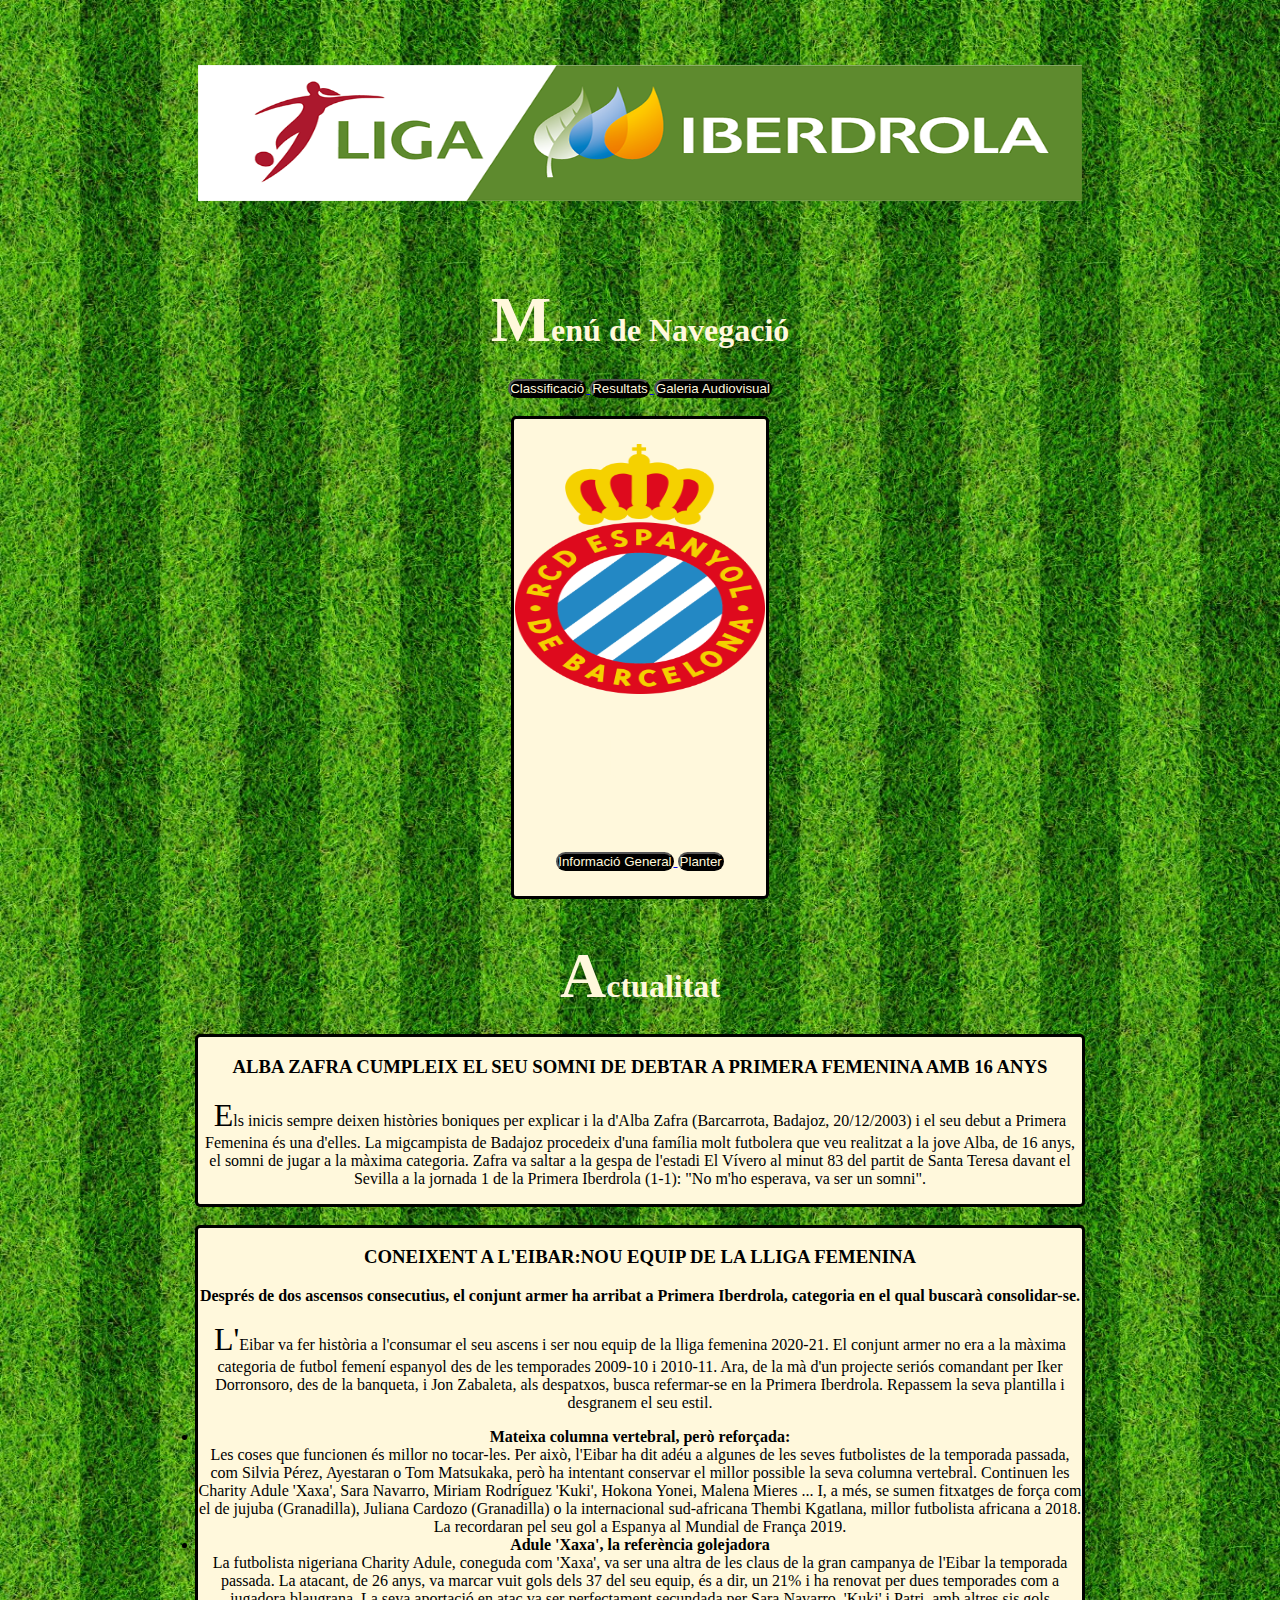
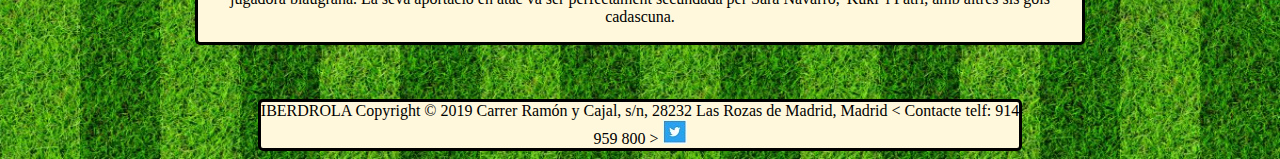
<file: Joshua_webfutbollfem/index.html>
<!DOCTYPE html>
<html lang="ca">
    <head>
        <meta charset="utf-8">
        <title>Primera Iberdrola</title>
        <img src="./img/iberdrola.png" width="70%" height="250" alt="Logo Iberdrola">
        <meta name="description" content="Primera Iberdrola">
        <meta name="viewport" content="width=device-width, initial-scale=1">
        <meta name="keybords" content=" primera iberdrola, futbol femeni" >
        <link rel="stylesheet" type="text/css" href="css/common.css" />
    </head>
    <body>
        <header>
            <h1>Menú de Navegació</h1>
             <nav>
                <a href="web/classif.html">
                    <button>Classificació</button>
                </a>
                <a href="web/resultats.html">
                    <button>Resultats</button>
                </a>
                <a href="web/galeria.html">
                    <button>Galeria Audiovisual</button>
                </a>
            </nav>
        </header>
        <br>
        <main>
            <div class="estilo1">
            <img src="./img/español.png" width="250" height="250" alt="Logo Español">
            <h1>RCD ESPANYOL</h1>
             <nav>
                <a href="web/infogeneral.html">
                    <button>Informació General</button>
                </a>
                <a href="web/planter.html">
                    <button>Planter</button>
                </a>
            </nav>
            </div>
            <br>
            <article>
                
                <h1><b>Actualitat</b></h1>
                <div class="estilo2">
                <h3>ALBA ZAFRA CUMPLEIX EL SEU SOMNI DE DEBTAR A PRIMERA FEMENINA AMB 16 ANYS</h3>
                <section>
                    <p>Els inicis sempre deixen històries boniques per explicar i la d'Alba Zafra 
                        (Barcarrota, Badajoz, 20/12/2003) i el seu debut a Primera Femenina és una
                         d'elles. La migcampista de Badajoz procedeix d'una família molt futbolera 
                         que veu realitzat a la jove Alba, de 16 anys, el somni de jugar a la màxima 
                         categoria. Zafra va saltar a la gespa de l'estadi El Vívero al minut 83 del 
                         partit de Santa Teresa davant el Sevilla a la jornada 1 de la Primera 
                         Iberdrola (1-1): "No m'ho esperava, va ser un somni".</p>
                </section>
                </div>
                <br>
                <div class="estilo2">
                <h3>CONEIXENT A L'EIBAR:NOU EQUIP DE LA LLIGA FEMENINA</h3>
                <section>
                    <b>Després de dos ascensos consecutius, el conjunt armer ha arribat a Primera
                         Iberdrola, categoria en el qual buscarà consolidar-se.</b>
                    <p>L'Eibar va fer història a l'consumar el seu ascens i ser nou equip de la lliga 
                        femenina 2020-21. El conjunt armer no era a la màxima categoria de futbol femení 
                        espanyol des de les temporades 2009-10 i 2010-11. Ara, de la mà d'un projecte
                         seriós comandant per Iker Dorronsoro, des de la banqueta, i Jon Zabaleta, als
                          despatxos, busca refermar-se en la Primera Iberdrola. Repassem la seva plantilla 
                          i desgranem el seu estil.</p>
                          <aside>
                                <ul>
                                    <li><b>Mateixa columna vertebral, però reforçada:</b></li>
                                    Les coses que funcionen és millor no tocar-les. Per això, l'Eibar ha dit 
                                    adéu a algunes de les seves futbolistes de la temporada passada, com 
                                    Silvia Pérez, Ayestaran o Tom Matsukaka, però ha intentant conservar
                                    el millor possible la seva columna vertebral. Continuen les Charity 
                                    Adule 'Xaxa', Sara Navarro, Miriam Rodríguez 'Kuki', Hokona Yonei, 
                                    Malena Mieres ... I, a més, se sumen fitxatges de força com el de 
                                    jujuba (Granadilla), Juliana Cardozo (Granadilla) o la internacional
                                    sud-africana Thembi Kgatlana, millor futbolista africana a 2018.
                                    La recordaran pel seu gol a Espanya al Mundial de França 2019.
                                    <li><b>Adule 'Xaxa', la referència golejadora</b></li>
                                    La futbolista nigeriana Charity Adule, coneguda com 'Xaxa', va ser 
                                    una altra de les claus de la gran campanya de l'Eibar la temporada 
                                    passada. La atacant, de 26 anys, va marcar vuit gols dels 37 del seu
                                     equip, és a dir, un 21% i ha renovat per dues temporades com a jugadora
                                      blaugrana. La seva aportació en atac va ser perfectament secundada
                                       per Sara Navarro, 'Kuki' i Patri, amb altres sis gols cadascuna.
                                </ul>

                          </aside>
                </section>
                </div>
            </article>
        </main>
        <br>
        <br>
        <br>
        <footer>
            <span>IBERDROLA Copyright &copy; 2019</span>
            <span>Carrer Ramón y Cajal, s/n, 28232 Las Rozas de Madrid, Madrid</span>
            <span>&lt; Contacte telf: 914 959 800 &gt;</span>
            <span><a href="https://twitter.com/PrimerIberdrola" target="_blank"><img src="img/twitter.jpg" alt="Twitter Primera Iberdrola"></a></span>

        </footer>
    </body>
</html>
</file>
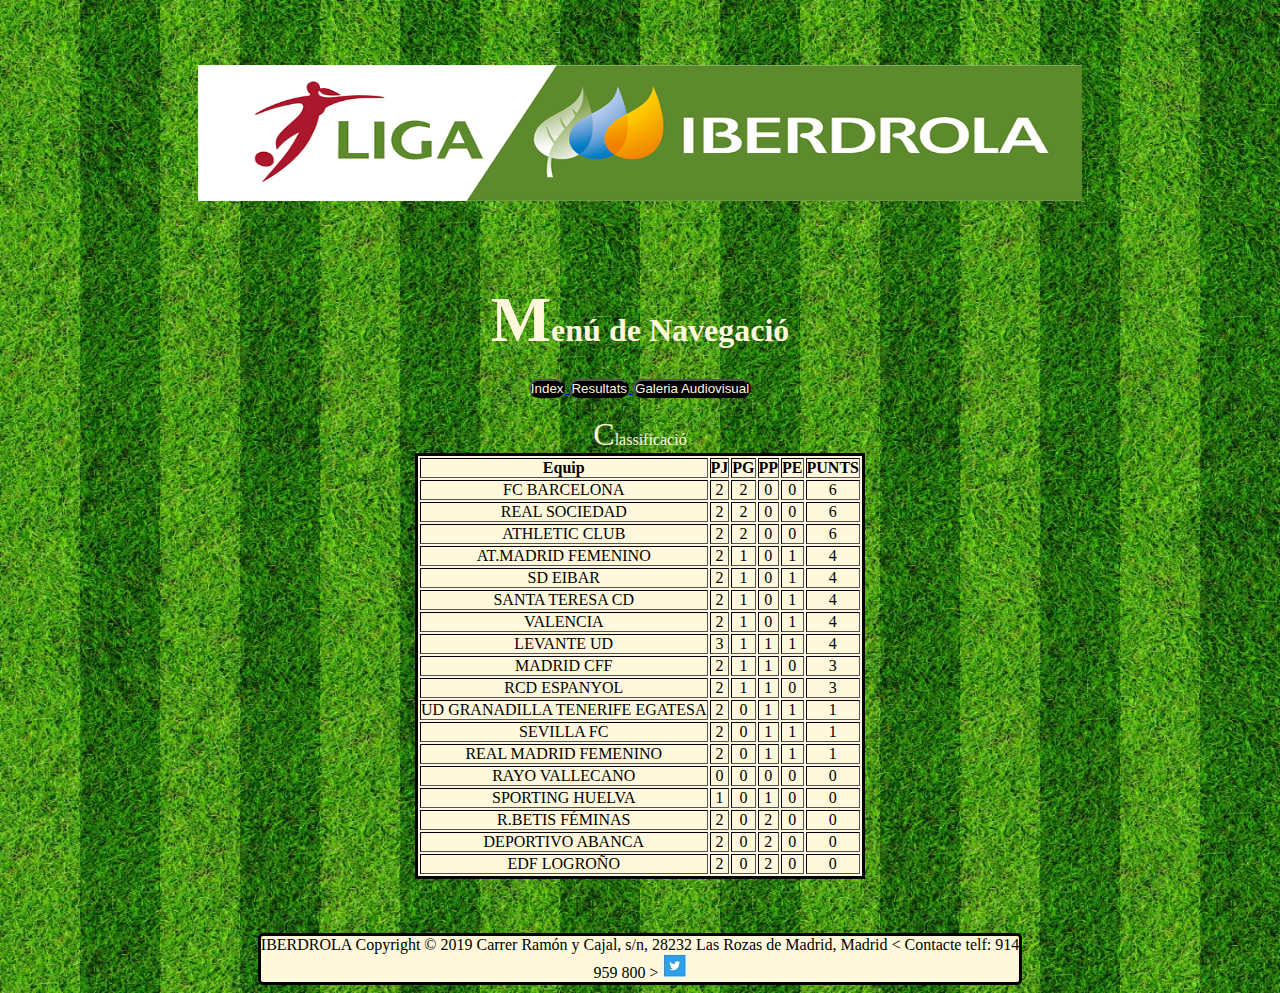
<file: Joshua_webfutbollfem/web/classif.html>
<!DOCTYPE html>
<html lang="ca">
    <head>
        <meta charset="utf-8">
        <title>Primera Iberdrola</title>
        <img src="./../img/iberdrola.png" width="70%" height="250" alt="Logo Iberdrola">
        <meta name="description" content="Classificació">
        <meta name="viewport" content="width=device-width, initial-scale=1">
        <meta name="keybords" content=" primera iberdrola, futbol femeni, classificació iberdrola" >
        <link rel="stylesheet" type="text/css" href="../css/common.css"/>
    </head>
    <body>
        <header>
            <h1>Menú de Navegació</h1>
             <nav>
                <a href="../index.html">
                    <button>Index</button>
                </a>
                <a href="resultats.html">
                    <button>Resultats</button>
                </a>
                <a href="galeria.html">
                    <button>Galeria Audiovisual</button>
                </a>
            </nav>
        </header>
        <br>
        <main>
           <table border="1">
               <caption>Classificació</caption>
               <thead>
                   <tr>
                    <th>Equip</th>
                    <th>PJ</th>
                    <th>PG</th>
                    <th>PP</th>
                    <th>PE</th>
                    <th>PUNTS</th>
                   </tr>
                </thead>
                <tbody>
                    <tr>
                        <td>FC BARCELONA</td>
                        <td>2</td>
                        <td>2</td>
                        <td>0</td>
                        <td>0</td>
                        <td>6</td>
                    </tr>
                    <tr>
                        <td>REAL SOCIEDAD</td>
                        <td>2</td>
                        <td>2</td>
                        <td>0</td>
                        <td>0</td>
                        <td>6</td>
                    </tr>
                    <tr>
                        <td>ATHLETIC CLUB</td>
                        <td>2</td>
                        <td>2</td>
                        <td>0</td>
                        <td>0</td>
                        <td>6</td>
                    </tr>
                    <tr>
                        <td>AT.MADRID FEMENINO</td>
                        <td>2</td>
                        <td>1</td>
                        <td>0</td>
                        <td>1</td>
                        <td>4</td>
                    </tr>
                    <tr>
                        <td>SD EIBAR</td>
                        <td>2</td>
                        <td>1</td>
                        <td>0</td>
                        <td>1</td>
                        <td>4</td>
                    </tr>
                    <tr>
                        <td>SANTA TERESA CD</td>
                        <td>2</td>
                        <td>1</td>
                        <td>0</td>
                        <td>1</td>
                        <td>4</td>
                    </tr>
                    <tr>
                        <td>VALENCIA</td>
                        <td>2</td>
                        <td>1</td>
                        <td>0</td>
                        <td>1</td>
                        <td>4</td>
                    </tr>
                    <tr>
                        <td>LEVANTE UD</td>
                        <td>3</td>
                        <td>1</td>
                        <td>1</td>
                        <td>1</td>
                        <td>4</td>
                    </tr>
                    <tr>
                        <td>MADRID CFF</td>
                        <td>2</td>
                        <td>1</td>
                        <td>1</td>
                        <td>0</td>
                        <td>3</td>
                    </tr>
                    <tr>
                        <td>RCD ESPANYOL</td>
                        <td>2</td>
                        <td>1</td>
                        <td>1</td>
                        <td>0</td>
                        <td>3</td>
                    </tr>
                    <tr>
                        <td>UD GRANADILLA TENERIFE EGATESA</td>
                        <td>2</td>
                        <td>0</td>
                        <td>1</td>
                        <td>1</td>
                        <td>1</td>
                    </tr>
                    <tr>
                        <td>SEVILLA FC</td>
                        <td>2</td>
                        <td>0</td>
                        <td>1</td>
                        <td>1</td>
                        <td>1</td>
                    </tr>
                    <tr>
                        <td>REAL MADRID FEMENINO</td>
                        <td>2</td>
                        <td>0</td>
                        <td>1</td>
                        <td>1</td>
                        <td>1</td>
                    </tr>
                    <tr>
                        <td>RAYO VALLECANO</td>
                        <td>0</td>
                        <td>0</td>
                        <td>0</td>
                        <td>0</td>
                        <td>0</td>
                    </tr>
                    <tr>
                        <td>SPORTING HUELVA</td>
                        <td>1</td>
                        <td>0</td>
                        <td>1</td>
                        <td>0</td>
                        <td>0</td>
                    </tr>
                    <tr>
                        <td>R.BETIS FÉMINAS</td>
                        <td>2</td>
                        <td>0</td>
                        <td>2</td>
                        <td>0</td>
                        <td>0</td>
                    </tr>
                    <tr>
                        <td>DEPORTIVO ABANCA</td>
                        <td>2</td>
                        <td>0</td>
                        <td>2</td>
                        <td>0</td>
                        <td>0</td>
                    </tr>
                    <tr>
                        <td>EDF LOGROÑO</td>
                        <td>2</td>
                        <td>0</td>
                        <td>2</td>
                        <td>0</td>
                        <td>0</td>
                    </tr>
                </tbody>
           </table>
        </main>
        <br>
        <br>
        <br>
        <footer>
            <span>IBERDROLA Copyright &copy; 2019</span>
            <span>Carrer Ramón y Cajal, s/n, 28232 Las Rozas de Madrid, Madrid</span>
            <span>&lt; Contacte telf: 914 959 800 &gt;</span>
            <span><a href="https://twitter.com/PrimerIberdrola" target="_blank"><img src="../img/twitter.jpg" alt="Twitter Primera Iberdrola"></a></span>

        </footer>
    </body>
</html>
</file>
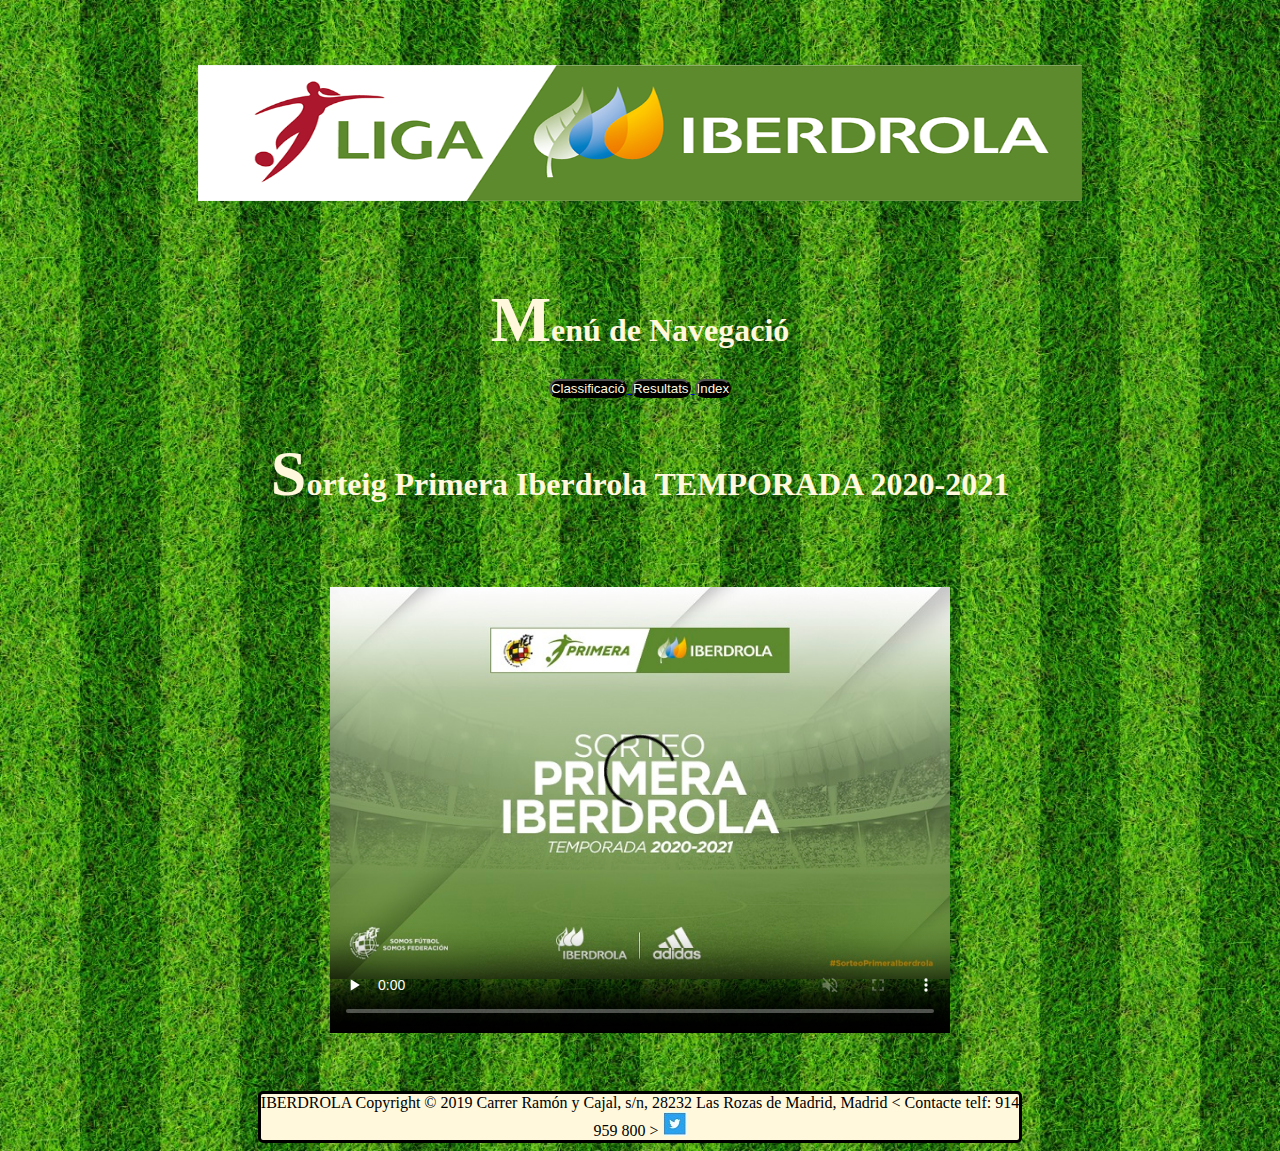
<file: Joshua_webfutbollfem/web/galeria.html>
<!DOCTYPE html>
<html lang="ca">
    <head>
        <meta charset="utf-8">
        <title>Primera Iberdrola</title>
        <img src="./../img/iberdrola.png" width="70%" height="250" alt="Logo Iberdrola">
        <meta name="description" content="Galeria">
        <meta name="viewport" content="width=device-width, initial-scale=1">
        <meta name="keybords" content=" primera iberdrola, futbol femeni" >
        <link rel="stylesheet" type="text/css" href="../css/common.css"/>
    </head>
    <body>
        <header>
            <h1>Menú de Navegació</h1>
             <nav>
                <a href="classif.html">
                    <button>Classificació</button>
                </a>
                <a href="resultats.html">
                    <button>Resultats</button>
                </a>
                <a href="../index.html">
                    <button>Index</button>
                </a>
            </nav>
        </header>
        <br>
        <main>
            <h1>Sorteig Primera Iberdrola TEMPORADA 2020-2021</h1>
            <video src="../video/Sorteo.mp4" controls loop muted preload="none" poster="../img/videofutbol.png" height="500" width="620"></video>
        </main>
        <br>
        <br>
        <br>
        <footer>
            <span>IBERDROLA Copyright &copy; 2019</span>
            <span>Carrer Ramón y Cajal, s/n, 28232 Las Rozas de Madrid, Madrid</span>
            <span>&lt; Contacte telf: 914 959 800 &gt;</span>
            <span><a href="https://twitter.com/PrimerIberdrola" target="_blank"><img src="../img/twitter.jpg" alt="Twitter Primera Iberdrola"></a></span>

        </footer>
    </body>
</html>
</file>
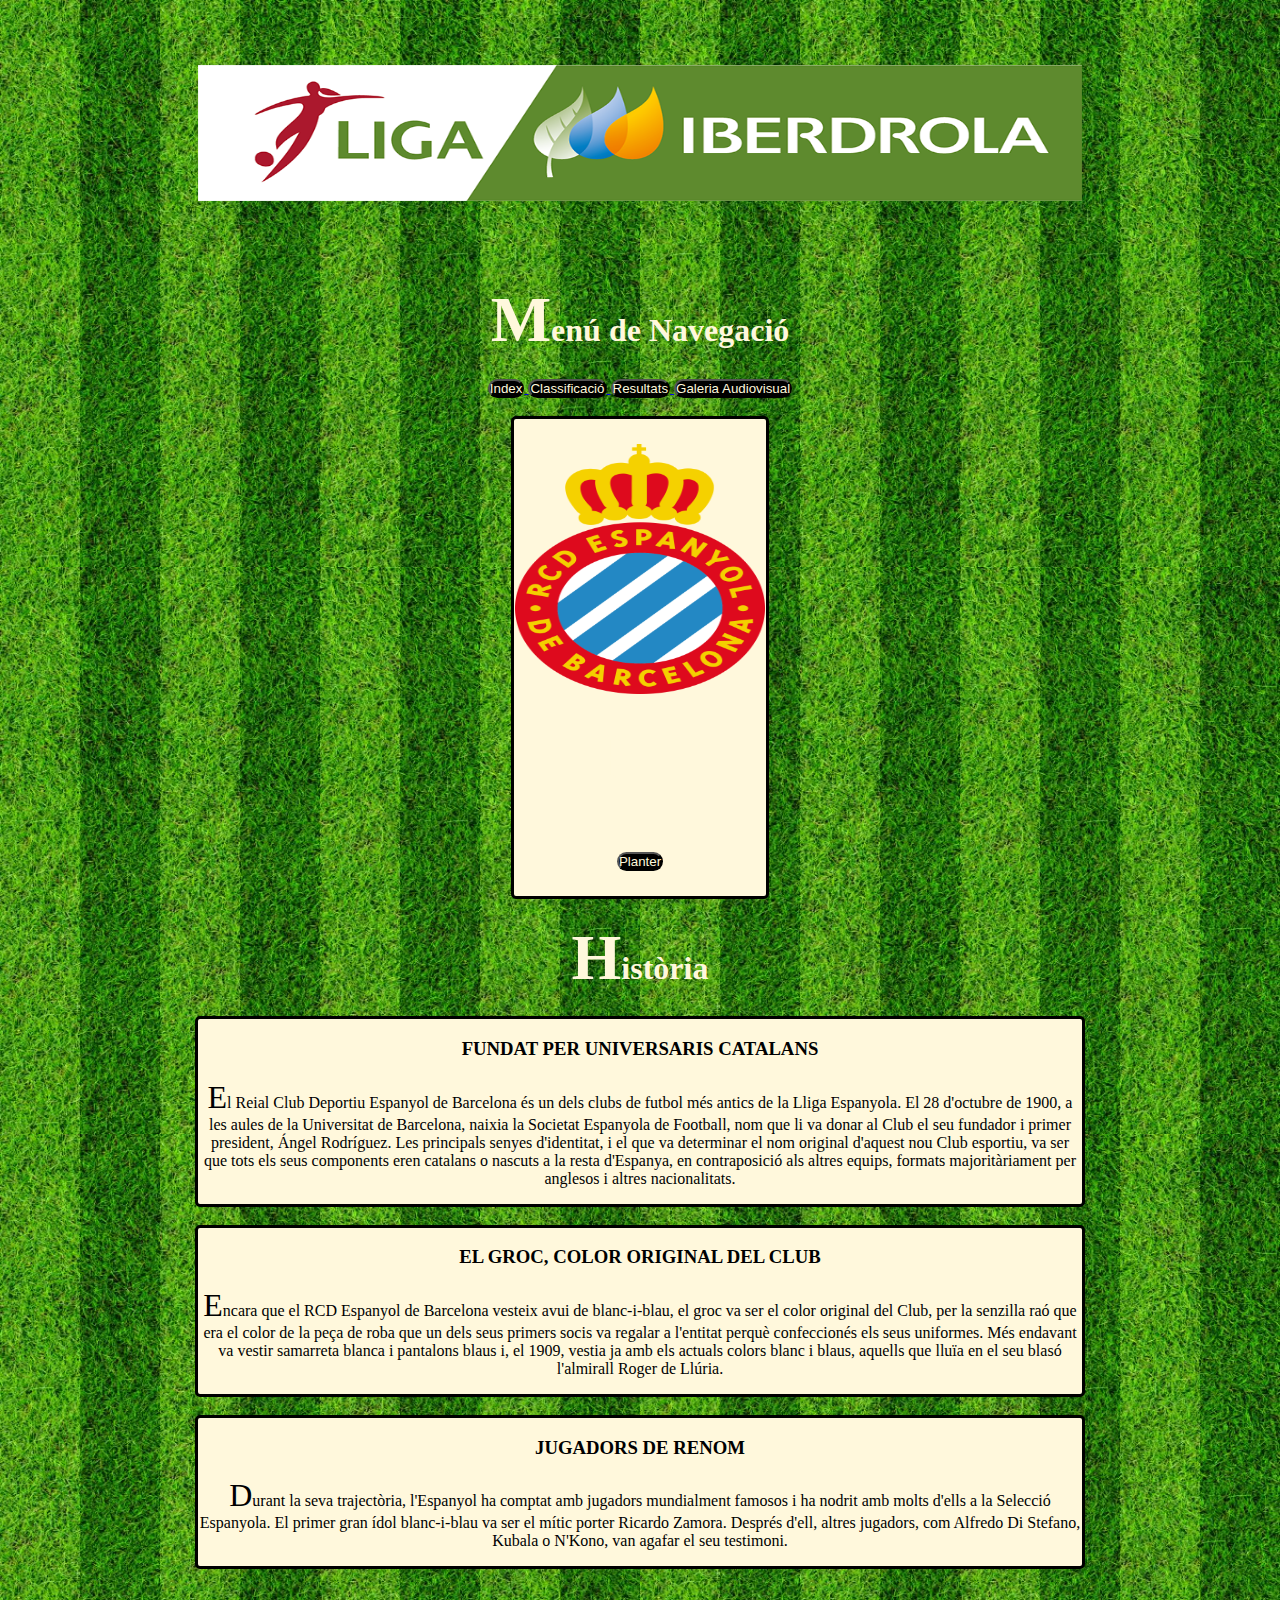
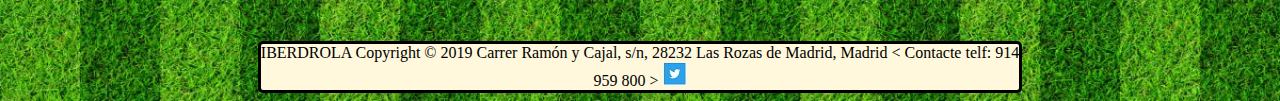
<file: Joshua_webfutbollfem/web/infogeneral.html>
<!DOCTYPE html>
<html lang="ca">
    <head>
        <meta charset="utf-8">
        <title>Primera Iberdrola</title>
        <img src="./../img/iberdrola.png" width="70%" height="250" alt="Logo Iberdrola">
        <meta name="description" content="Primera Iberdrola">
        <meta name="viewport" content="width=device-width, initial-scale=1">
        <meta name="keybords" content=" primera iberdrola, futbol femeni" >
        <link rel="stylesheet" type="text/css" href="../css/common.css"/>
    </head>
    <body>
        <header>
            <h1>Menú de Navegació</h1>
             <nav>
                <a href="../index.html">
                    <button>Index</button>
                </a>
                <a href="classif.html">
                    <button>Classificació</button>
                </a>
                <a href="resultats.html">
                    <button>Resultats</button>
                </a>
                <a href="galeria.html">
                    <button>Galeria Audiovisual</button>
                </a>
            </nav>
        </header>
        <br>
        <main>
            <div class="estilo1">
            <img src="./../img/español.png" width="250" height="250" alt="Logo Español">
            <h1>RCD ESPANYOL</h1>
             <nav>
                <a href="planter.html">
                    <button>Planter</button>
                </a>
             </nav>
            </div>
             <article>
                <h1><b>Història</b></h1>
                <div class="estilo2">
                <h3>FUNDAT PER UNIVERSARIS CATALANS</h3>
                <section>
                    <p>El Reial Club Deportiu Espanyol de Barcelona és un dels clubs de futbol més
                         antics de la Lliga Espanyola. El 28 d'octubre de 1900, a les aules de la 
                         Universitat de Barcelona, naixia la Societat Espanyola de Football, nom 
                         que li va donar al Club el seu fundador i primer president, Ángel Rodríguez.
                          Les principals senyes d'identitat, i el que va determinar el nom original 
                          d'aquest nou Club esportiu, va ser que tots els seus components eren 
                          catalans o nascuts a la resta d'Espanya, en contraposició als altres 
                          equips, formats majoritàriament per anglesos i altres nacionalitats.</p>
                </section>
                </div>
                <br>
                <div class="estilo2">
                <h3>EL GROC, COLOR ORIGINAL DEL CLUB</h3>
                <section>
                    <p>Encara que el RCD Espanyol de Barcelona vesteix avui de blanc-i-blau, el groc
                         va ser el color original del Club, per la senzilla raó que era el color de 
                         la peça de roba que un dels seus primers socis va regalar a l'entitat perquè 
                         confeccionés els seus uniformes. Més endavant va vestir samarreta blanca i 
                         pantalons blaus i, el 1909, vestia ja amb els actuals colors blanc i blaus, 
                         aquells que lluïa en el seu blasó l'almirall Roger de Llúria.</p>
                </section>
                </div>
                <br>
                <div class="estilo2">
                <h3>JUGADORS DE RENOM</h3>
                <section>
                    <p>Durant la seva trajectòria, l'Espanyol ha comptat amb jugadors mundialment 
                        famosos i ha nodrit amb molts d'ells a la Selecció Espanyola. El primer gran 
                        ídol blanc-i-blau va ser el mític porter Ricardo Zamora. Després d'ell, altres 
                        jugadors, com Alfredo Di Stefano, Kubala o N'Kono, van agafar el seu testimoni.</p>
                </section>
                </div>
            </article>
            <br>
        </main>
        <br>
        <br>
        <br>
        <footer>
            <span>IBERDROLA Copyright &copy; 2019</span>
            <span>Carrer Ramón y Cajal, s/n, 28232 Las Rozas de Madrid, Madrid</span>
            <span>&lt; Contacte telf: 914 959 800 &gt;</span>
            <span><a href="https://twitter.com/PrimerIberdrola" target="_blank"><img src="../img/twitter.jpg" alt="Twitter Primera Iberdrola"></a></span>

        </footer>
    </body>
</html>
</file>
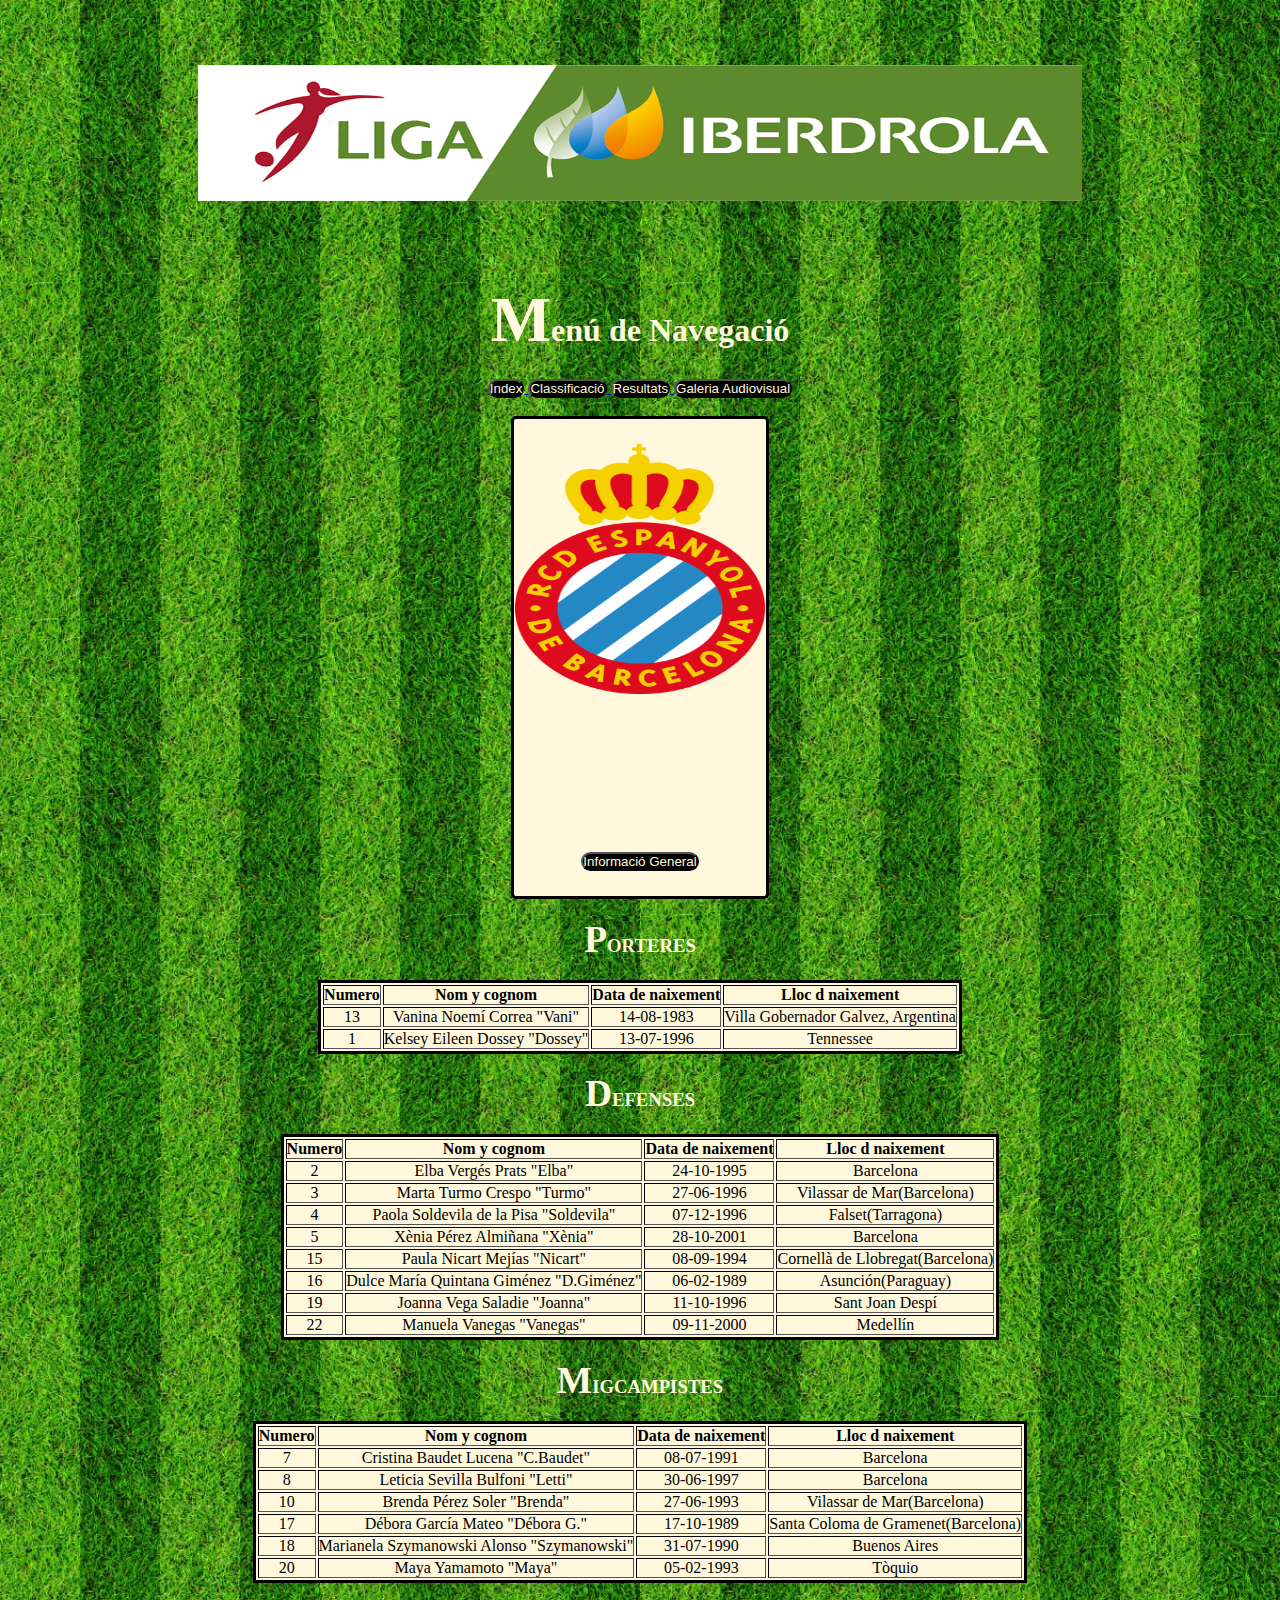
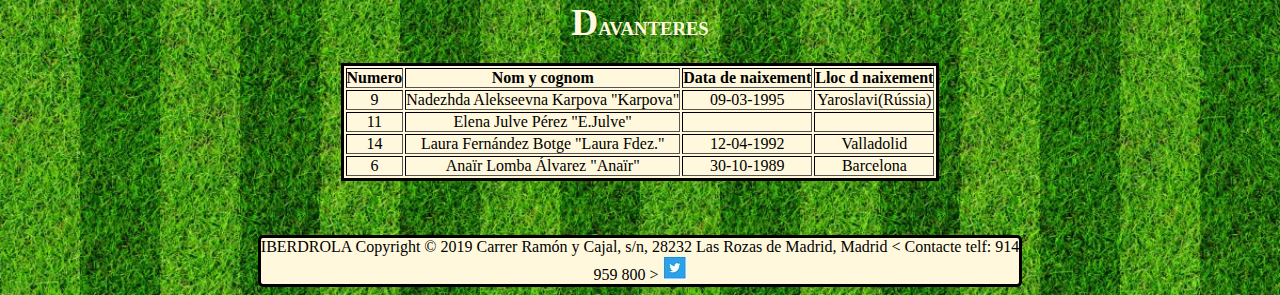
<file: Joshua_webfutbollfem/web/planter.html>
<!DOCTYPE html>
<html lang="ca">
    <head>
        <meta charset="utf-8">
        <title>Primera Iberdrola</title>
        <img src="./../img/iberdrola.png" width="70%" height="250" alt="Logo Iberdrola">
        <meta name="description" content="Planter Espanyol FC">
        <meta name="viewport" content="width=device-width, initial-scale=1">
        <meta name="keybords" content=" primera iberdrola, futbol femeni, planter español fc" >
        <link rel="stylesheet" type="text/css" href="../css/common.css"/>
        <link rel="stylesheet" type="text/css" href="../css/planter.css"/>
    </head>
    <body>
        <header>
            <h1>Menú de Navegació</h1>
             <nav>
                <a href="../index.html">
                    <button>Index</button>
                </a>
                <a href="classif.html">
                    <button>Classificació</button>
                </a>
                <a href="resultats.html">
                    <button>Resultats</button>
                </a>
                <a href="galeria.html">
                    <button>Galeria Audiovisual</button>
                </a>
            </nav>
        </header>
        <br>
        <main>
            <div class="estilo1">
            <img src="./../img/español.png" width="250" height="250" alt="Logo Español">
            <h1>RCD ESPANYOL</h1>
             <nav>
                <a href="infogeneral.html">
                    <button>Informació General</button>
                </a>
             </nav>
            </div>
             <h3>PORTERES</h3>
             <table border="1">
                <thead>
                    <tr>
                        <th>Numero</th>
                        <th>Nom y cognom</th>
                        <th>Data de naixement</th>
                        <th>Lloc d naixement</th>
                    </tr>
                 </thead>
                 <tbody>
                     <tr>
                         <td>13</td>
                         <td>Vanina Noemí Correa "Vani"</td>
                         <td>14-08-1983</td>
                         <td>Villa Gobernador Galvez, Argentina</td>
                    </tr>
                     <tr>
                         <td>1</td>
                         <td>Kelsey Eileen Dossey "Dossey"</td>
                         <td>13-07-1996</td>
                         <td>Tennessee</td>
                    </tr>
                 </tbody>
            </table>
            <h3>DEFENSES</h3>
             <table border="1">
                <thead>
                    <tr>
                        <th>Numero</th>
                        <th>Nom y cognom</th>
                        <th>Data de naixement</th>
                        <th>Lloc d naixement</th>
                    </tr>
                 </thead>
                 <tbody>
                     <tr>
                         <td>2</td>
                         <td>Elba Vergés Prats "Elba"</td>
                         <td>24-10-1995</td>
                         <td>Barcelona</td>
                    </tr>
                    <tr>
                        <td>3</td>
                        <td>Marta Turmo Crespo "Turmo"</td>
                        <td>27-06-1996</td>
                        <td>Vilassar de Mar(Barcelona)</td>
                    </tr>
                    <tr>
                       <td>4</td>
                       <td>Paola Soldevila de la Pisa "Soldevila"</td>
                       <td>07-12-1996</td>
                       <td>Falset(Tarragona)</td>
                    </tr>
                    <tr>
                      <td>5</td>
                      <td>Xènia Pérez Almiñana "Xènia"</td>
                      <td>28-10-2001</td>
                      <td>Barcelona</td>
                    </tr>
                    <tr>
                       <td>15</td>
                       <td>Paula Nicart Mejías "Nicart"</td>
                       <td>08-09-1994</td>
                       <td>Cornellà de Llobregat(Barcelona)</td>
                    </tr>
                    <tr>
                       <td>16</td>
                       <td>Dulce María Quintana Giménez "D.Giménez"</td>
                       <td>06-02-1989</td>
                       <td>Asunción(Paraguay)</td>
                    </tr>
                    <tr>
                        <td>19</td>
                        <td>Joanna Vega Saladie "Joanna"</td>
                        <td>11-10-1996</td>
                        <td>Sant Joan Despí</td>
                    </tr>
                    <tr>
                        <td>22</td>
                        <td>Manuela Vanegas "Vanegas"</td>
                        <td>09-11-2000</td>
                        <td>Medellín</td>
                    </tr>
                 </tbody>
            </table>
            <h3>MIGCAMPISTES</h3>
             <table border="1">
                <thead>
                    <tr>
                        <th>Numero</th>
                        <th>Nom y cognom</th>
                        <th>Data de naixement</th>
                        <th>Lloc d naixement</th>
                    </tr>
                 </thead>
                 <tbody>
                    <tr>
                         <td>7</td>
                         <td>Cristina Baudet Lucena "C.Baudet"</td>
                         <td>08-07-1991</td>
                         <td>Barcelona</td>
                    </tr>
                    <tr>
                         <td>8</td>
                         <td>Leticia Sevilla Bulfoni "Letti"</td>
                         <td>30-06-1997</td>
                         <td>Barcelona</td>
                    </tr>
                    <tr>
                        <td>10</td>
                        <td>Brenda Pérez Soler "Brenda"</td>
                        <td>27-06-1993</td>
                        <td>Vilassar de Mar(Barcelona)</td>
                    </tr>
                    <tr>
                       <td>17</td>
                       <td>Débora García Mateo "Débora G."</td>
                       <td>17-10-1989</td>
                       <td>Santa Coloma de Gramenet(Barcelona)</td>
                    </tr>
                    <tr>
                      <td>18</td>
                      <td>Marianela Szymanowski Alonso "Szymanowski"</td>
                      <td>31-07-1990</td>
                      <td>Buenos Aires</td>
                    </tr>
                    <tr>
                     <td>20</td>
                     <td>Maya Yamamoto "Maya"</td>
                     <td>05-02-1993</td>
                     <td>Tòquio</td>
                    </tr>
                 </tbody>
            </table>
            <h3>DAVANTERES</h3>
             <table border="1">
                <thead>
                    <tr>
                        <th>Numero</th>
                        <th>Nom y cognom</th>
                        <th>Data de naixement</th>
                        <th>Lloc d naixement</th>
                    </tr>
                 </thead>
                 <tbody>
                    <tr>
                         <td>9</td>
                         <td>Nadezhda Alekseevna Karpova "Karpova"</td>
                         <td>09-03-1995</td>
                         <td>Yaroslavi(Rússia)</td>
                    </tr>
                    <tr>
                         <td>11</td>
                         <td>Elena Julve Pérez "E.Julve"</td>
                         <td></td>
                         <td></td>
                    </tr>
                    <tr>
                        <td>14</td>
                        <td>Laura Fernández Botge "Laura Fdez."</td>
                        <td>12-04-1992</td>
                        <td>Valladolid</td>
                    </tr>
                    <tr>
                       <td>6</td>
                       <td>Anaïr Lomba Álvarez "Anaïr"</td>
                       <td>30-10-1989</td>
                       <td>Barcelona</td>
                  </tr>
                 </tbody>
            </table>
        </main>
        <br>
        <br>
        <br>
        <footer>
            <span>IBERDROLA Copyright &copy; 2019</span>
            <span>Carrer Ramón y Cajal, s/n, 28232 Las Rozas de Madrid, Madrid</span>
            <span>&lt; Contacte telf: 914 959 800 &gt;</span>
            <span><a href="https://twitter.com/PrimerIberdrola" target="_blank"><img src="../img/twitter.jpg" alt="Twitter Primera Iberdrola"></a></span>

        </footer>
    </body>
</html>
</file>
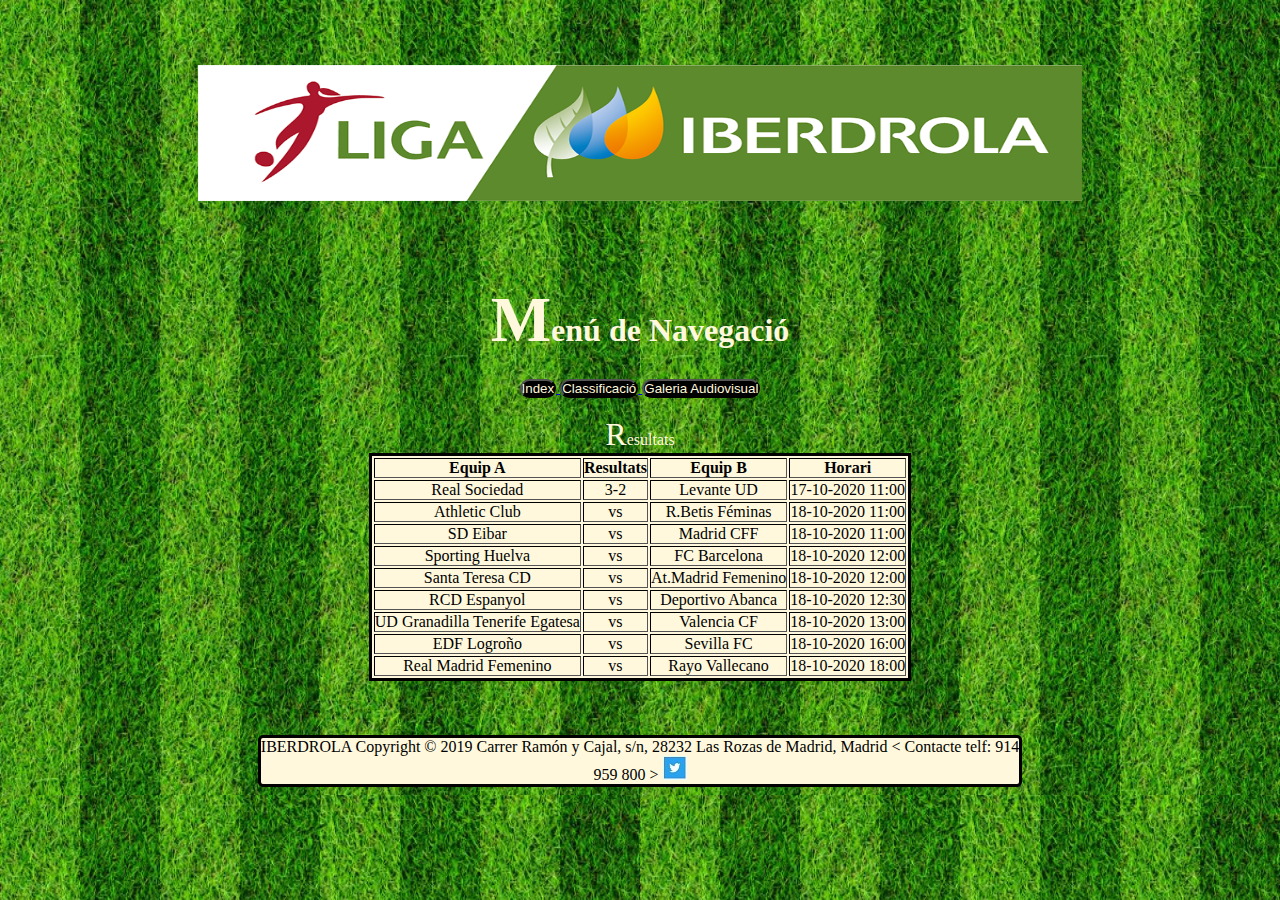
<file: Joshua_webfutbollfem/web/resultats.html>
<!DOCTYPE html>
<html lang="ca">
    <head>
        <meta charset="utf-8">
        <title>Primera Iberdrola</title>
        <img src="./../img/iberdrola.png" width="70%" height="250" alt="Logo Iberdrola">
        <meta name="description" content="Resultats">
        <meta name="viewport" content="width=device-width, initial-scale=1">
        <meta name="keybords" content=" primera iberdrola, futbol femeni, resultats iberdrola" >
        <link rel="stylesheet" type="text/css" href="../css/common.css"/>
    </head>
    <body>
        <header>
            <h1>Menú de Navegació</h1>
             <nav>
                <a href="../index.html">
                    <button>Index</button>
                </a>
                <a href="classif.html">
                    <button>Classificació</button>
                </a>
                <a href="galeria.html">
                    <button>Galeria Audiovisual</button>
                </a>
            </nav>
        </header>
        <br>
        <main>
           <table border="1">
               <caption>Resultats</caption>
               <thead>
                   <tr>
                    <th>Equip A</th>
                    <th>Resultats</th>
                    <th>Equip B</th>
                    <th>Horari</th>
                    </tr>
                </thead>
                <tbody>
                    <tr>
                        <td>Real Sociedad</td>
                        <td>3-2</td>
                        <td>Levante UD</td>
                        <td>17-10-2020 11:00</td>
                    </tr>
                    <tr>
                        <td>Athletic Club</td>
                        <td>vs</td>
                        <td>R.Betis Féminas</td>
                        <td>18-10-2020 11:00</td>
                    </tr>
                    <tr>
                        <td>SD Eibar</td>
                        <td>vs</td>
                        <td>Madrid CFF</td>
                        <td>18-10-2020 11:00</td>
                    </tr>
                    <tr>
                        <td>Sporting Huelva</td>
                        <td>vs</td>
                        <td>FC Barcelona</td>
                        <td>18-10-2020 12:00</td>
                    </tr>
                    <tr>
                        <td>Santa Teresa CD</td>
                        <td>vs</td>
                        <td>At.Madrid Femenino</td>
                        <td>18-10-2020 12:00</td>
                    </tr>
                    <tr>
                        <td>RCD Espanyol</td>
                        <td>vs</td>
                        <td>Deportivo Abanca</td>
                        <td>18-10-2020 12:30</td>
                    </tr>
                    <tr>
                        <td>UD Granadilla Tenerife Egatesa</td>
                        <td>vs</td>
                        <td>Valencia CF</td>
                        <td>18-10-2020 13:00</td>
                    </tr>
                    <tr>
                        <td>EDF Logroño</td>
                        <td>vs</td>
                        <td>Sevilla FC</td>
                        <td>18-10-2020 16:00</td>
                    </tr>
                    <tr>
                        <td>Real Madrid Femenino</td>
                        <td>vs</td>
                        <td>Rayo Vallecano</td>
                        <td>18-10-2020 18:00</td>
                    </tr>
                </tbody>
           </table>
        </main>
        <br>
        <br>
        <br>
        <footer>
            <span>IBERDROLA Copyright &copy; 2019</span>
            <span>Carrer Ramón y Cajal, s/n, 28232 Las Rozas de Madrid, Madrid</span>
            <span>&lt; Contacte telf: 914 959 800 &gt;</span>
            <span><a href="https://twitter.com/PrimerIberdrola" target="_blank"><img src="../img/twitter.jpg" alt="Twitter Primera Iberdrola"></a></span>

        </footer>
    </body>
</html>
</file>
<file: Joshua_webfutbollfem/css/common.css>
*{
    MARGIN: 100;
    PADDING: 0;
}
body {
    background-image: url('../img/cesped.jpg');
    background-repeat: round;
    text-align: center;
    
}
.estilo1{
        border: solid 3px #000000;
        background-color: cornsilk;
        width: 20%;
        border-radius: 5px;
        text-align: center;
        padding-top: 2%;
        padding-bottom: 2%;
}
.estilo2{
        border: solid 3px #000000;
        background-color: cornsilk;
        width: 70%;
        border-radius: 5px;
}
h1{
        color: cornsilk;
}
h1::first-letter{
        font-size: 200%;
}
table{
        border: solid 3px #000000;
        background-color: cornsilk;
}
footer{
        border: solid 3px #000000;
        background-color: cornsilk;
        width: 60%;
        border-radius: 5px;

}
p::first-letter{
        font-size: 200%;
}
.estilo1, .estilo2, table, footer{
        margin-left: auto;
        margin-right: auto;
}
button{
        background-color: black;
        color: cornsilk;
        border-radius: 15px;
}
caption::first-letter{
        font-size: 200%;
}
caption{
        color: cornsilk;
}
</file>
<file: Joshua_webfutbollfem/css/planter.css>
h3{
        color: cornsilk;
}
h3::first-letter{
    font-size: 200%;
}
</file>
